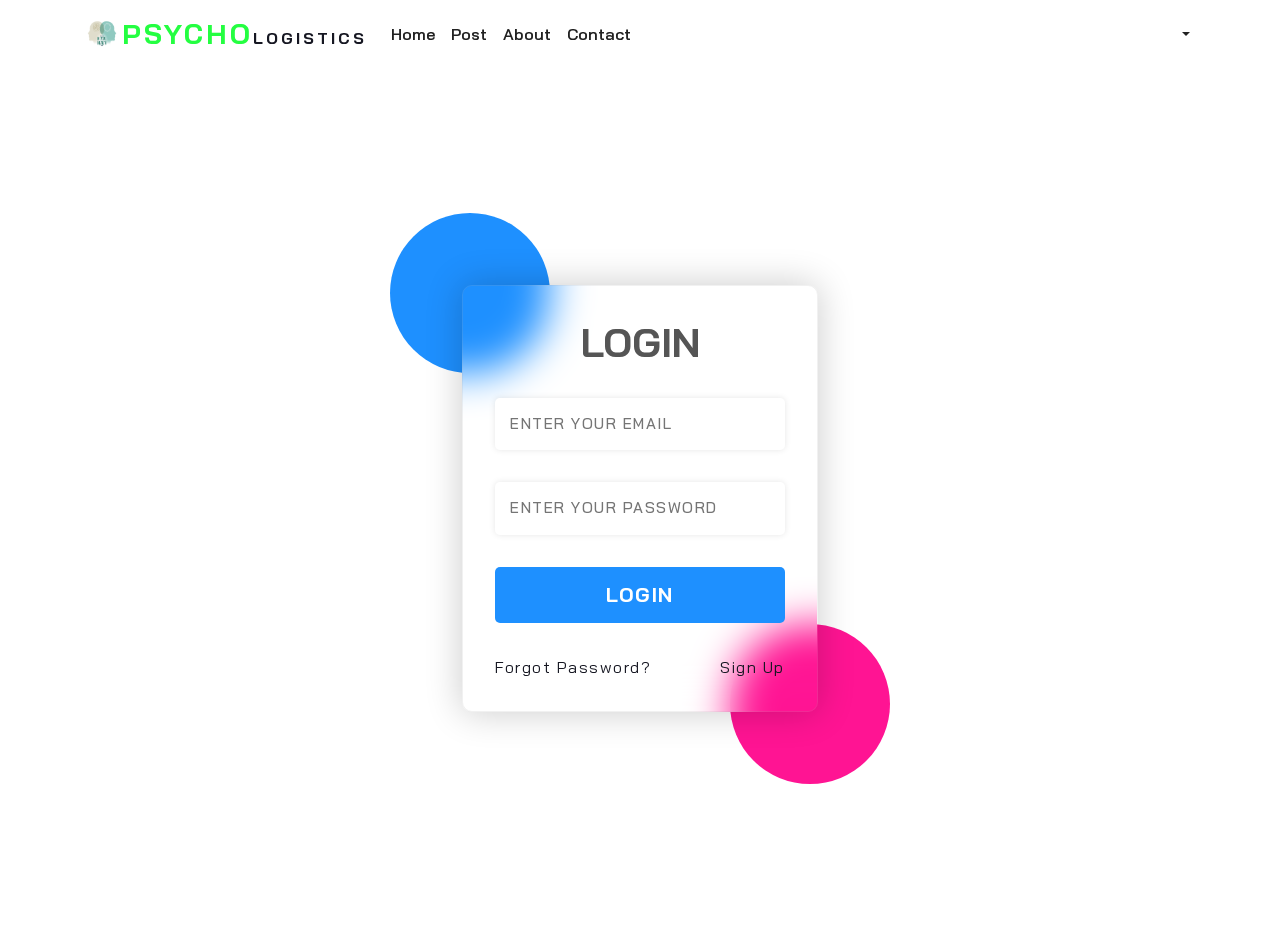
<file: form/login.html>
<!doctype html>
<html lang="en">
  <head>
    <meta charset="utf-8">
    <meta name="viewport" content="width=device-width, initial-scale=1">
    <title>Login Page</title>
    <link href="https://cdn.jsdelivr.net/npm/bootstrap@5.3.3/dist/css/bootstrap.min.css" rel="stylesheet" integrity="sha384-QWTKZyjpPEjISv5WaRU9OFeRpok6YctnYmDr5pNlyT2bRjXh0JMhjY6hW+ALEwIH" crossorigin="anonymous">
    <link rel="stylesheet" href="https://cdnjs.cloudflare.com/ajax/libs/font-awesome/5.3.0/css/all.min.css" integrity="sha512-UJqci0ZyYcQ0AOJkcIkUCxLS2L6eNcOr7ZiypuInvEhO9uqIDi349MEFrqBzoy1QlfcjfURHl+WTMjEdWcv67A==" crossorigin="anonymous" referrerpolicy="no-referrer" />
    
    <link rel="stylesheet" href="../assets/css/style.css">
  </head>
  <body>
    <header>
      <nav class="navbar navbar-expand-md text-center navbar-light fixed-top mask-custom shadow-0">
          <div class="container">
              <img class="w-25 custom-logo" src="../assets/img/logo.png" alt="Logo">
              <a href="/index.html" class="navbar-brand text-uppercase"><span style="color: #24FE41; font-weight: 900;">Psycho</span><span style="color: #161722; font-size: 1rem; font-weight: 700;">logistics</span></a>
              <button class="navbar-toggler" type="button" data-bs-toggle="collapse" data-bs-target="#navbarSupportedContent" aria-controls="navbarSupportedContent" aria-expanded="false" aria-label="Toggle navigation">
                  <i class="fa fa-bars" aria-hidden="true"></i>
              </button>
              <div class="collapse navbar-collapse" id="navbarSupportedContent">
                  <ul class="navbar-nav me-auto">
                      <li class="nav-item">
                          <a href="/index.html" class="nav-link">Home</a>
                      </li>
                      <li class="nav-item">
                          <a href="/post.html" class="nav-link">Post</a>
                      </li>
                      <li class="nav-item">
                          <a href="/about.html" class="nav-link">About</a>
                      </li>
                      <li class="nav-item">
                          <a href="/contact.html" class="nav-link">Contact</a>
                      </li>
                  </ul>
                  <ul class="navbar-nav ms-auto">
                      <li class="nav-item dropdown">
                          <a class="nav-link dropdown-toggle" href="#" id="navbarDropdown" role="button" data-bs-toggle="dropdown" aria-expanded="false">
                              <i class="fas fa-user"></i>
                          </a>
                          <ul class="dropdown-menu text-center mask-custom" aria-labelledby="navbarDropdown">
                              <li><a class="dropdown-item" href="login.html">Login</a></li>
                              <li><a class="dropdown-item" href="register.html">Register</a></li>
                          </ul>
                      </li>
                  </ul>
              </div>
          </div>
      </nav>
      <!-- ========= END NAVBAR ======== -->
    </header>


    <div class="container-fluid mt-5" id="loginContainer">
        <div class="login-container">
          <div class="circle circle-one"></div>
  
          <div class="form-container">
            <h1 class="opacity">Login</h1>
  
            <form action="">
              <input
                type="email"
                id="email"
                name="email"
                placeholder="Enter Your Email"
                required
              />
              <input
                type="password"
                id="password"
                name="password"
                placeholder="Enter Your Password"
                required
              />
              <button type="submit">Login</button>
            </form>
  
            <div class="register-forgot">
              <a href="#">Forgot Password?</a>
              <a href="register.html">Sign Up</a>
            </div>
          </div>
  
          <div class="circle circle-two"></div>
        </div>
      </div>
  

    <!-- ========== Main js ========== -->
     <script src="../assets/js/main.js"></script>
   
    <script src="https://cdn.jsdelivr.net/npm/bootstrap@5.3.3/dist/js/bootstrap.bundle.min.js" integrity="sha384-YvpcrYf0tY3lHB60NNkmXc5s9fDVZLESaAA55NDzOxhy9GkcIdslK1eN7N6jIeHz" crossorigin="anonymous"></script>
  </body>
</html>
</file>
<file: assets/css/style.css>
@import url("https://fonts.googleapis.com/css2?family=Bai+Jamjuree:ital,wght@0,200;0,300;0,400;0,500;0,600;0,700;1,200;1,300;1,400;1,500;1,600;1,700&display=swap");


html {
  scroll-behavior: smooth;
}

* {
  box-sizing: border-box;
  padding: 0;
  margin: 0;
  font-family: "Bai Jamjuree", sans-serif;
}

.custom-logo {
  max-width: 40px;  
  height: 40px;  
}

/* .navbar-scroll .nav-link,
.navbar-scroll .navbar-toggler-icon,
.navbar-scroll .navbar-brand {
    color: #fff;
} */

/* Color of the links AFTER scroll */
/* .navbar-scrolled .nav-link,
.navbar-scrolled .navbar-toggler-icon,
.navbar-scrolled .navbar-brand {
    color: #fff;
}

.navbar-scroll,
.navbar-scrolled {
    background-color: #cbbcb1;
} */

.mask-custom {
    backdrop-filter: blur(5px);
    background-color: rgba(255, 255, 255, .15);
}

.navbar-brand {
    font-size: 1.75rem;
    letter-spacing: 3px;
}


.bg-img {
    background-size: cover;
    background-position: center;
}

.parallax {
  background-image: url('assets/img/memory-loss-dementia-alzheimer-concept-created-with-generative-ai-technology.jpg');
  background-attachment: fixed;
  background-size: cover;
  background-position: center;
  height: 100vh;
  position: relative;
  display: flex;
  justify-content: center;
  align-items: center;
  text-align: center;
}

.parallax h2 {
  color: rgba(255, 255, 255, 0.8);
  font-weight: 700;
  letter-spacing: 5px;
  text-transform: uppercase;
  z-index: 1;
}

.parallax p {
  color: rgba(255, 255, 255, 0.8);
  font-weight: 700;
  letter-spacing: 5px;
  text-transform: uppercase;
  z-index: 1;
}


.para-btn {
  cursor: pointer;
  transition: background-color 0.3s ease, color 0.3s ease, transform 0.3s ease;
  letter-spacing: 2px;
}


.mask {
  background: rgba(250, 182, 162, 0.15);
  height: 100%;
  width: 100%;
  position: absolute;
  top: 0;
  left: 0;
  z-index: 1;
}
.parallax-content {
  position: relative;
  z-index: 2;
}

.dropdown-menu {
   border: 0;
   box-shadow: 0px 10px 15px 0px rgba(0, 0, 0, 0.1);
   transition: background-color 0.5s ease;
}

.dropdown-menu li a:hover {
    background-color: rgba(255, 255, 255, .30);
    border-radius: 5px;
    transition: background-color 0.5s ease;
}

.navbar-nav .nav-item .nav-link {
  color: #222;
  font-weight: 600;
}

/* Add this CSS to your stylesheet */
.navbar-nav .nav-item .nav-link.active {
    background-color: rgba(0, 0, 0, 0.1);
    border-radius: 4px; 
    color: #000;
    font-weight: bold;  
}
/* ==== Register Form ==== */

#regContainer {
    display: flex;
    justify-content: center;
    align-items: center;
    height: 100vh;
    background-image: url('https://img.freepik.com/free-vector/hand-painted-watercolor-abstract-watercolor-background_23-2149010177.jpg?t=st=1722757607~exp=1722761207~hmac=bab1f3c79efe72ec2da1d48d75d844590fb5a0da032d19037919e1ff7add0a36&w=740');
    background-repeat: no-repeat;
    background-size: cover;
    background-position: center;
}

.reg-form {
    background-image: url('https://img.freepik.com/free-vector/watercolor-stains-abstract-background_23-2149107181.jpg?t=st=1722757340~exp=1722760940~hmac=a9bcb71203b9aebaba55d77ff64ff372aec0cc494cf0341625f301af4673020e&w=740');
    padding: 20px;
    border-radius: 8px;
    box-shadow: 0 2px 10px rgba(0, 0, 0, 0.1);
    max-width: 400px;
    width: 100%;
}

.reg-group
{
    margin-bottom: 20px;
}

.myLabel {
    display: block;
    font-weight: bold;
    margin-bottom: 5px;
}

input[type="text"],
input[type="email"],
input[type="password"] {
    width: 100%;
    padding: 10px;
    border: 1px solid #ccc;
    border-radius: 4px;
    box-sizing: border-box;
    outline: 0;
}

.reg-btn {
    background-color: #52B69A;
    color: #fff;
    border: 0;
    outline: 0;
    padding: 10px 20px;
    border-radius: 4px;
    cursor: pointer;
    font-size: 16px;
    font-weight: 600;
    color: #f0f0f0;
}

.reg-btn:hover {
    background-color: #76C893; 
}

h1 {
    margin-bottom: 20px;
    text-align: center;
    color: #132D46;
    font-weight: 700;
}

.login-link {
    color: #161722;
    text-decoration: none;
    font-size: 18px;
    margin-left: 10px; 
    font-weight: 700;
    transition: color 0.5s ease;
}

.login-link:hover {
    text-decoration: underline;
    color: #ff1770;
}

/* ==== Login From ==== */

:root {
    --background-color: #ffffff;
    --color           : #161722;
    --primary-color   : #1e90ff;
    --circle-two      : #ff1493;
  }
  
  
  
  /*-----------------------------------*\
    #CONTAINER
  \*-----------------------------------*/
  
  #loginContainer {
    display: flex;
    justify-content: center;
    align-items: center;
    min-height: 100vh;
 
  }
  
  
  /*-----------------------------------*\
    #LOGIN CONTAINER PROPERTY
  \*-----------------------------------*/
  
  .login-container {
    width: 22.2em;
    position: relative;
  }
  
  
  /*-----------------------------------*\
    #FORM CONTAINER PROPERTY
  \*-----------------------------------*/
  
  .form-container {
    border: 1px solid #a6a6a628;
    border-radius: 10px;
    padding: 2rem;
    box-shadow: 0 0 36px 1px #00000033;
    backdrop-filter: blur(20px);
    z-index: 99;
  }
  
  .form-container form input {
    display: block;
    padding: 15px;
    margin: 2rem 0;
    width: 100%;
    border-radius: 5px;
    font-weight: 500;
    color: var(--color);
    background: #ffffff;
    box-shadow: 0 0 6px #0000001a;
    border: 0;
    outline: 0;
    font-size: 15px;
    letter-spacing: 1.5px;
    transition: box-shadow 0.4s ease;
    text-transform: uppercase;
  }
  
  .form-container form input:focus {
    box-shadow: 5px 5px 10px #0000001a, -5px -5px 10px #0000001a;
  }
  
  .form-container form button {
    display: block;
    padding: 13px;
    width: 100%;
    margin: 2rem 0;
    background-color: var(--primary-color);
    border: 0;
    outline: 0;
    border-radius: 5px;
    color: #fff;
    font-size: 20px;
    font-weight: bold;
    letter-spacing: 1.5px;
    cursor: pointer;
    text-transform: uppercase;
  }
  
  .form-container form button:hover {
    opacity: 0.8;
  }
  
  
  /*-----------------------------------*\
    #REGISTER-FORGOT PROPTERTY
  \*-----------------------------------*/
  
  a {
    text-decoration: none;
    color: #161722;
  }
  
  .register-forgot {
    display: flex;
    align-items: center;
    justify-content: space-between;
    transition: color 0.4s ease;
    letter-spacing: 1.5px;
  }
  
  .register-forgot a:hover {
    color: #046422;
    text-decoration: underline;
    transition: color .4s ease;
  }
  
  .opacity {
    color: #555;
    text-transform: uppercase;
    font-size: 2.5rem;
  }
  
  
  /*-----------------------------------*\
    #CIRCLE PROPERTY
  \*-----------------------------------*/
  
  .circle {
    width: 10rem;
    height: 10rem;
    background: var(--primary-color);
    border-radius: 50%;
    position: absolute;
  }
  
  .circle-one {
    top: 0;
    left: 0;
    transform: translate(-45%, -45%);
    z-index: -1;
  }
  
  .circle-two {
    bottom: 0;
    right: 0;
    background: var(--circle-two);
    transform: translate(45%, 45%);
    z-index: -1;
  }

  .bsb-overlay-hover {
    position: relative;
  }

  .bsb-overlay-hover img {
    transition: transform 0.3s ease;
  }

  .bsb-overlay-hover:hover img {
    transform: scale(1.1);
  }

  .bsb-overlay-hover figcaption {
    position: absolute;
    bottom: 0;
    left: 0;
    width: 100%;
    background: rgba(0, 0, 0, 0.5);
    color: white;
    padding: 10px;
    display: flex;
    justify-content: center;
    align-items: center;
    flex-direction: column;
    opacity: 0;
    transition: opacity 0.3s ease;
  }

  .bsb-overlay-hover:hover figcaption {
    opacity: 1;
  }

  .bsb-scale {
    transition: transform 0.3s ease;
  }

  .bsb-hover-scale-up:hover {
    transform: scale(1.1);
  }

  
 /* ===== PRICING PAGE ===== */
.price-tabs {
  background-color: #fff;
  -webkit-box-shadow: 0 5px 20px 0 rgba(39, 39, 39, 0.1);
          box-shadow: 0 5px 20px 0 rgba(39, 39, 39, 0.1);
  display: inline-block;
  padding: 7px;
  border-radius: 40px;
  border: 1px solid #00b5ec;
  margin-bottom: 45px;
}

@media (min-width: 768px) {
  .price-tabs {
    margin-bottom: 60px;
  }
}


.price-tabs .nav-link {
  color: #00b5ec;
  font-weight: 500;
  font-family: "Montserrat", sans-serif;
  font-size: 16px;
  padding: 12px 35px;
  display: inline-block;
  text-transform: capitalize;
  border-radius: 40px;
  -webkit-transition: all 0.3s ease;
  transition: all 0.3s ease;
}

@media (min-width: 768px) {
  .price-tabs .nav-link {
    padding: 12px 40px;
  }
}

.price-tabs .nav-link.active {
  background-color: #00b5ec;
  color: #fff;
}

.price-item {
  background-color: #fff;
  -webkit-box-shadow: 0 5px 30px 0 rgba(39, 39, 39, 0.15);
          box-shadow: 0 5px 30px 0 rgba(39, 39, 39, 0.15);
  border-radius: 10px;
}

@media (min-width: 768px) {
  .price-item {
    margin: 0 20px;
    padding-top: 20px;
  }
}

.price-item .price-top {
  -webkit-box-shadow: 0 5px 30px 0 rgba(39, 39, 39, 0.15);
          box-shadow: 0 5px 30px 0 rgba(39, 39, 39, 0.15);
  padding: 50px 0 25px;
  background-color: #00b5ec;
  border-radius: 10px;
  position: relative;
  z-index: 0;
  margin-bottom: 33px;
}

@media (min-width: 768px) {
  .price-item .price-top {
    margin: 0 -20px;
    border-radius: 20px;
  }
}

.price-item .price-top:after {
  height: 50px;
  width: 100%;
  border-radius: 0 0 10px 10px;
  background-color: #00b5ec;
  position: absolute;
  content: '';
  left: 0;
  bottom: -17px;
  z-index: -1;
  -webkit-transform: skewY(5deg);
          transform: skewY(5deg);
  -webkit-box-shadow: 0 5px 10px 0 rgba(113, 113, 113, 0.15);
          box-shadow: 0 5px 10px 0 rgba(113, 113, 113, 0.15);
}

@media (min-width: 768px) {
  .price-item .price-top:after {
    border-radius: 0 0 20px 20px;
  }
}

.price-item .price-top * {
  color: #fff;
}

.price-item .price-top h2 {
  font-weight: 700;
}

.price-item .price-top h2 sup {
  top: 13px;
  left: -5px;
  font-size: 0.35em;
  font-weight: 500;
  vertical-align: top;
}

.price-item .price-content {
  padding: 30px;
  padding-bottom: 40px;
}

.price-item .price-content li {
  position: relative;
  margin-bottom: 15px;
  margin-left: 10px;
  margin-right: 10px;
  text-align: center;
}

@media (min-width: 992px) {
  .price-item .price-content li {
    padding-left: 28px;
    text-align: left;
  }
}

@media (min-width: 992px) {
  .price-item .price-content li i {
    position: absolute;
    left: 0;
    top: 3px;
  }
}

.price-item .price-content .zmdi-check {
  color: #28a745;
}

.price-item .price-content .zmdi-close {
  color: #f00;
}

.popular {
  background-color: #00b5ec;
}

.popular .price-top {
  background-color: #fff;
}

.popular .price-top:after {
  background-color: #fff;
}

.popular .price-top h4 {
  color: #101f41;
}

.popular .price-top h2, .popular .price-top span, .popular .price-top sup {
  color: #00b5ec;
}

.popular .price-content ul *,
.popular .price-content ul .zmdi-close, .popular .price-content ul .zmdi-check {
  color: #fff !important;
}




/* ==== Marquee ==== */

#marquee {
  background-image: url('/assets/img/psycho1.png');
  background-attachment: fixed;
  background-size: cover;
  background-position: center;
  height: 100vh;
  position: relative;
  display: flex;
  justify-content: center;
  align-items: center;
  text-align: center;
}


.marquee {
	overflow-x: clip;
	white-space: nowrap;
	position: relative;
	width: 100%;
}

.marquee-inner {
	display: flex;
	align-items: center;
	gap: 2vw;
	/* padding: 12vh 0; */
	will-change: transform;
}

.marquee-inner img {
	height: 100%;
	transition: transform 0.5s;
	flex-shrink: 0;
	width: 20vw;
	border-radius: 2rem;
  cursor: pointer;
}

.marquee-inner img:hover {
  box-shadow: 0 5px 30px 0 rgba(39, 39, 39, 0.15);
}

.marquee-inner img:hover {
	transform: scale(1.03);
}

@media (max-width: 768px) {
  .marquee-inner img {
    width: 50%;
  }
}
@media (max-width: 576px) {
  .marquee-inner img {
    width: 50%;
  }

}





ul {
  margin: 0px;
  padding: 0px;
}
.footer-section {
background: rgba(255, 255, 255, 0.30);
box-shadow: 0 8px 32px 0 rgba(31, 38, 135, 0.37);
position: relative;
}
.footer-cta {
border-bottom: 1px solid #373636;
}
.single-cta i {
color: teal;
font-size: 30px;
float: left;
margin-top: 8px;
}
.cta-text {
padding-left: 15px;
display: inline-block;
}
.cta-text h4 {
color: #fff;
font-size: 20px;
font-weight: 800;
margin-bottom: 2px;
}
.cta-text span {
color: #5c5858;
font-size: 15px;
}
.footer-content {
position: relative;
z-index: 2;
}

.footer-text p {
margin-bottom: 14px;
font-size: 14px;
    color: #7e7e7e;
line-height: 28px;
}
.footer-social-icon span {
color: #161722;
display: block;
font-size: 20px;
font-weight: 700;
margin-bottom: 20px;
}
.footer-social-icon a {
color: #fff;
font-size: 16px;
margin-right: 15px;
}
.footer-social-icon i {
height: 40px;
width: 40px;
text-align: center;
line-height: 38px;
border-radius: 50%;
}
.facebook-bg{
background: #3B5998;
transition: transform .4s;
}
.twitter-bg{
background: #55ACEE;
transition: transform .4s;
}
.google-bg{
background: #DD4B39;
transition: transform .4s;
box-shadow: 0 8px 32px 0 rgba(31, 38, 135, 0.37);
}

.facebook-bg:hover, 
.twitter-bg:hover, 
.google-bg:hover {
  transform: scale(1.1);
}


.footer-widget-heading h3 {
color: #161722;
font-size: 20px;
font-weight: 800;
margin-bottom: 40px;
position: relative;
}
.footer-widget-heading h3::before {
content: "";
position: absolute;
left: 0;
bottom: -15px;
height: 2px;
width: 50px;
background: #ff5e14;
}
.footer-widget ul li {
display: inline-block;
width: 50%;
margin-bottom: 12px;
}
.footer-widget ul li a:hover{
color: #ff5e14;
}
.footer-widget ul li a {
color: #878787;
text-transform: capitalize;
}
.subscribe-form {
position: relative;
overflow: hidden;
}
.subscribe-form input {
width: 100%;
padding: 14px 28px;
background: rgba(255, 255, 255, 0.30);
box-shadow: 0 5px 40px  rgba(0,0,0,0.09);
border: 1px solid #2E2E2E;
color: #000;
}
.subscribe-form button {
  position: absolute;
  right: 0;
  background: #ff5e14;
  padding: 13px 20px;
  border: 1px solid #ff5e14;
  top: 0;
}
.subscribe-form button i {
color: #fff;
font-size: 22px;
transform: rotate(-6deg);
}


/* ==== Scroll To Top ==== */

#scrollToTopBtn {
  position: fixed;
  bottom: 20px;
  right: 20px;
  display: none;
  z-index: 99;
  border: none;
  outline: none;
  background-color: #f00;
  box-shadow: 0 8px 32px  rgba(31, 38, 135, 0.37);
  color: #fff;
  cursor: pointer;
  padding:15px 20px;
  border-radius: 50%;
  font-size: 25px;
  transition: 0.4s;
}

#scrollToTopBtn:hover {
  background-color: #fe7542;
  color: #fff;
  border: 0;
  outline: 0;
}



/* ==== Post Page ==== */

/* Section container */
section.py-5 {
  padding: 5rem 0; /* Adjust padding as needed */
  background-color: #f5f5f5; /* Optional background color */
}



/* Blog post title */
.font-weight-bold.text-dark {
  font-weight: bold;
  color: #212529; /* Darker text color */
  font-size: 2.25rem; /* Adjust font size as needed */
  margin-bottom: 1rem; /* Add some margin below the title */
}

/* Blog post author and date information */
.d-flex.align-items-center.justify-content-between {
  display: flex;
  align-items: center;
  justify-content: space-between;
  margin-bottom: 1.5rem; /* Add some margin below the author info */
}

.d-flex.align-items-center img {
  width: 80px;
  height: 80px;
  border-radius: 50%;
  margin-right: 1rem;
  object-fit: cover; 
}
.ml-2 small a {
  color: #007bff; 
  text-decoration: none; 
  font-weight: bold;
}

.ml-2 small span {
  color: #343a40; 
}

.text-primary a svg {
  color: #008080;
  width: 30px;
  height: 30px;
  transition: transform 0.2s ease-in-out; /* Add smooth hover animation */
}

.text-primary a svg:hover {
  transform: scale(1.1); /* Slightly scale up on hover */
}

/* Blog post image */
.w-100.h-60.my-3 {
  width: 100%;
  height: 500px; /* Adjust height as needed based on image aspect ratio */
  object-fit: cover;  
}





/* Blockquote styling */
blockquote  {
  border-left: 4px solid #0674e2;  
  padding: 1.5rem 2rem;  
  margin: 1rem 0; 
  background-color: rgba(245, 245, 245, 0.8);
  box-shadow: 0 5px 10px 0 rgba(0, 0, 0, 0.1);
  color: #fe7f42;
  font-size: 1rem;
  transition: box-shadow 0.4s ease-in-out;  
}

blockquote:hover {
  background-color: #f0f0f0;
  box-shadow: 0 8px 32px  rgba(31, 38, 135, 0.37);
  text-decoration: underline;
}

/* Blog post tags */
.my-3 small a {
  margin-right: 0.5rem; 
  color: #007bff;
  text-decoration: none;
  font-weight: bold;
}

/* Blog post author */
.my-3 small a:hover {
  color: #007bff;
  text-decoration: underline;
}


/* Blog post content */

#page-header {
  position: relative;
  text-align: center;
  overflow: hidden;
}

.overlay-text {
  position: absolute;
  top: 0;
  left: 0;
  right: 0;
  bottom: 0;
  display: flex;
  flex-direction: column;
  justify-content: center;
  align-items: center;
  box-shadow: ragbox(0, 0, 0, 0.5);
}

.overlay-text h1 {
  color: aliceblue;
  margin: 0 0 10px;
  font-weight: 900;
  font-size: 4.5rem; /* Adjusts font size for better visibility */
}

@media (max-width: 768px) {
  .overlay-text h1 {
      font-size: 2rem; /* Adjusts font size for smaller screens */
  }
}


#page-header .bg-img {
  position: relative;
  width: 100%;
  height: 400px;
  overflow: hidden;
}

#page-header .bg-img img {
  width: 100%;
  height: 100%;
  object-fit: cover;
 
}

#page-header h2 {
  font-size: 2rem;
  margin-bottom: 15px;
}

#page-header p {
  margin-bottom: 0;
}

#blog {
  padding: 20px;  
}

#blog .blog-box {
  display: flex;
  align-items: center;
  width: 100%;
  position: relative;
  padding-bottom: 90px;
}

#blog .blog-image {
  width: 100%;
  margin-bottom: 20px;  
}

#blog img {
  width: 100%;
  overflow: hidden;
  height: 500px;
  object-fit: cover;
}

#blog .blog-details {
  width: 100%;
}

 .social-links  a{
  text-decoration: none;
  font-size: 25px;
  color: #000;
  font-weight: 600;
  position: relative;
  transition: 0.4s;
}

.social-links a:hover {
  color: #088178;
}


/*--------BOLD FONT FOR THE TITTLE/BUTTON-------*/

.feedbacks button{
  font-weight: 800;
  border-color: none;
  letter-spacing: 2px;
}


#timeline-section {
  display: flex;
  justify-content: space-between;
  padding: 20px;
  background-color: #fcfcfc;
  background-image: url("/assets/img/about-card.jpg");
  background-repeat: no-repeat;
  background-size: cover;
  background-position: center;
  background-attachment: fixed;
}

.title {
  text-align: center;
  margin-bottom: 30px;
  font-size: 2em;
  color: #333;
}

.timeline-container {
  display: flex;
  justify-content: space-between;
  width: 100%;
  max-width: 1200px;
  margin: 0 auto;
}

.timeline-left, .timeline-right {
  width: 45%;
  position: relative;
}

.timeline-left::before, .timeline-right::before {
  content: '';
  position: absolute;
  top: 0;
  bottom: 0;
  width: 4px;
  background-color: #333;
}

.experience-title {
  color: #161700;
}

.education-title {
  color: teal;
  font-weight: 900;
  position: relative;
}

.timeline-left::before {
  left: -20px;
}

.timeline-right::before {
  right: -20px;
}

.timeline-content {
  display: flex;
  flex-direction: column;
  position: relative;
  padding-left: 40px;
  padding-right: 40px;
}

.timeline-box {
  position: relative;
  background: #fff;
  border-radius: 12px;
  padding: 20px;
  margin-bottom: 20px;
  box-shadow: 5px 5px 15px rgba(0, 0, 0, 0.1), -5px -5px 15px rgba(255, 255, 255, 0.7);
  transition: transform 0.3s, box-shadow 0.3s;
}

.timeline-box:hover {
  transform: translateY(-10px);
  box-shadow: 5px 5px 20px rgba(0, 0, 0, 0.2), -5px -5px 20px rgba(255, 255, 255, 0.9);
}

.timeline-box::before {
  content: '';
  position: absolute;
  left: -14px;
  top: -15px;
  z-index: 999;
  width: 40px;
  height: 40px;
  border-radius: 50%;
  background: linear-gradient(#D10363, #331d1a);
  box-shadow: 0 4px 8px rgba(0, 0, 0, 0.2), 0 -4px 8px rgba(255, 255, 255, 0.7);
}

.timeline-left .timeline-box::before {
  left: -14px;
}

.timeline-right .timeline-box::before {
  right: -14px;
  left: auto;
}

.timeline-box h4 {
  font-variant: small-caps;
  font-size: 18px;
  color: #ff1493;
  margin-bottom: 5px;
}

.timeline-box h3 {
  font-variant: small-caps;
  color: #161722;
  font-size: 28px;
  margin-bottom: 10px;
}

.timeline-box p {
  color: #333;
  letter-spacing: 1.7px;
  line-height: 25px;
  font-size: 16px;
  font-weight: 600;
}


/* Contact Page */

.section-p1 {
  padding: 60px 0;
  background-color: #f0f8ff;
}

.details span {
  font-size: 18px;
  color: #007bff;
  display: block;
  margin-bottom: 10px;
}

.details h2 {
  font-size: 32px;
  margin: 10px 0 20px;
  color: #333;
}

.details h3 {
  font-size: 24px;
  margin-bottom: 15px;
  color: #333;
}

.details ul {
  list-style: none;
  padding: 0;
}

.details li {
  display: flex;
  align-items: center;
  margin-bottom: 15px;
  font-size: 16px;
}

.details li i {
  font-size: 20px;
  color: #007bff;
  margin-right: 10px;
}

.map iframe {
  width: 100%;
  height: 100%;
  border: none;
  border-radius: 10px;
}

#form-details form span {
  font-size: 18px;
  color: #007bff;
  display: block;
  margin-bottom: 10px;
}

#form-details form h2 {
  font-size: 32px;
  margin: 10px 0 20px;
  color: #333;
}

#form-details form .form-control {
  border-radius: 5px;
  box-shadow: none;
  border: 1px solid #ddd;
  padding: 15px;
  transition: all 0.3s ease;
}

#form-details form .form-control:focus {
  border-color: #007bff;
  box-shadow: 0 0 8px rgba(0, 123, 255, 0.25);
}

#form-details form .btn {
  background-color: #007bff;
  color: #fff;
  padding: 10px 20px;
  border: none;
  border-radius: 5px;
  transition: background-color 0.3s;
}

#form-details form .btn:hover {
  background-color: #0056b3;
}

.people .person {
  display: flex;
  align-items: center;
  margin-bottom: 30px;
  background: #fff;
  border-radius: 10px;
  padding: 15px;
  box-shadow: 0 4px 8px rgba(0, 0, 0, 0.1);
  transition: transform 0.3s;
}

.people .person:hover {
  transform: translateY(-10px);
}

.people .person img {
  border-radius: 50%;
  margin-right: 15px;
  width: 80px;
  height: 80px;
  transition: transform 0.3s;
}

.people .person img:hover {
  transform: scale(1.1);
}

.people .person p {
  margin: 0;
}

.people .person span {
  font-size: 18px;
  font-weight: bold;
  display: block;
  color: #007bff;
}


/* Modern Scrollbar  */


/* Custom scrollbar for WebKit browsers */
.content::-webkit-scrollbar {
  width: 10px;
}

.content::-webkit-scrollbar-track {
  background: #20232a;
  border-radius: 10px;
}

.content::-webkit-scrollbar-thumb {
  background: #61dafb;
  border-radius: 10px;
  box-shadow: 0 0 10px #61dafb;
  animation: glowing 1.5s infinite;
}

.content::-webkit-scrollbar-thumb:hover {
  background: #21a1f1;
}

/* Keyframe animation for glowing effect */
@keyframes glowing {
  0% {
      box-shadow: 0 0 5px #61dafb, 0 0 10px #61dafb;
  }
  50% {
      box-shadow: 0 0 20px #61dafb, 0 0 30px #61dafb;
  }
  100% {
      box-shadow: 0 0 5px #61dafb, 0 0 10px #61dafb;
  }
}

/* Custom scrollbar for Firefox */
html {
  scrollbar-width: thin;
  scrollbar-color: #61dafb #20232a;
}

/* Styling for all browsers using pseudo-elements (Firefox 64+) */
* {
  scrollbar-width: thin;
  scrollbar-color: #61dafb #20232a;
}

*::-webkit-scrollbar {
  width: 10px;
}

*::-webkit-scrollbar-track {
  background: #20232a;
  border-radius: 10px;
}

*::-webkit-scrollbar-thumb {
  background: #61dafb;
  border-radius: 10px;
  box-shadow: 0 0 10px #61dafb;
  animation: glowing 1.5s infinite;
}

*::-webkit-scrollbar-thumb:hover {
  background: #21a1f1;
}
</file>
